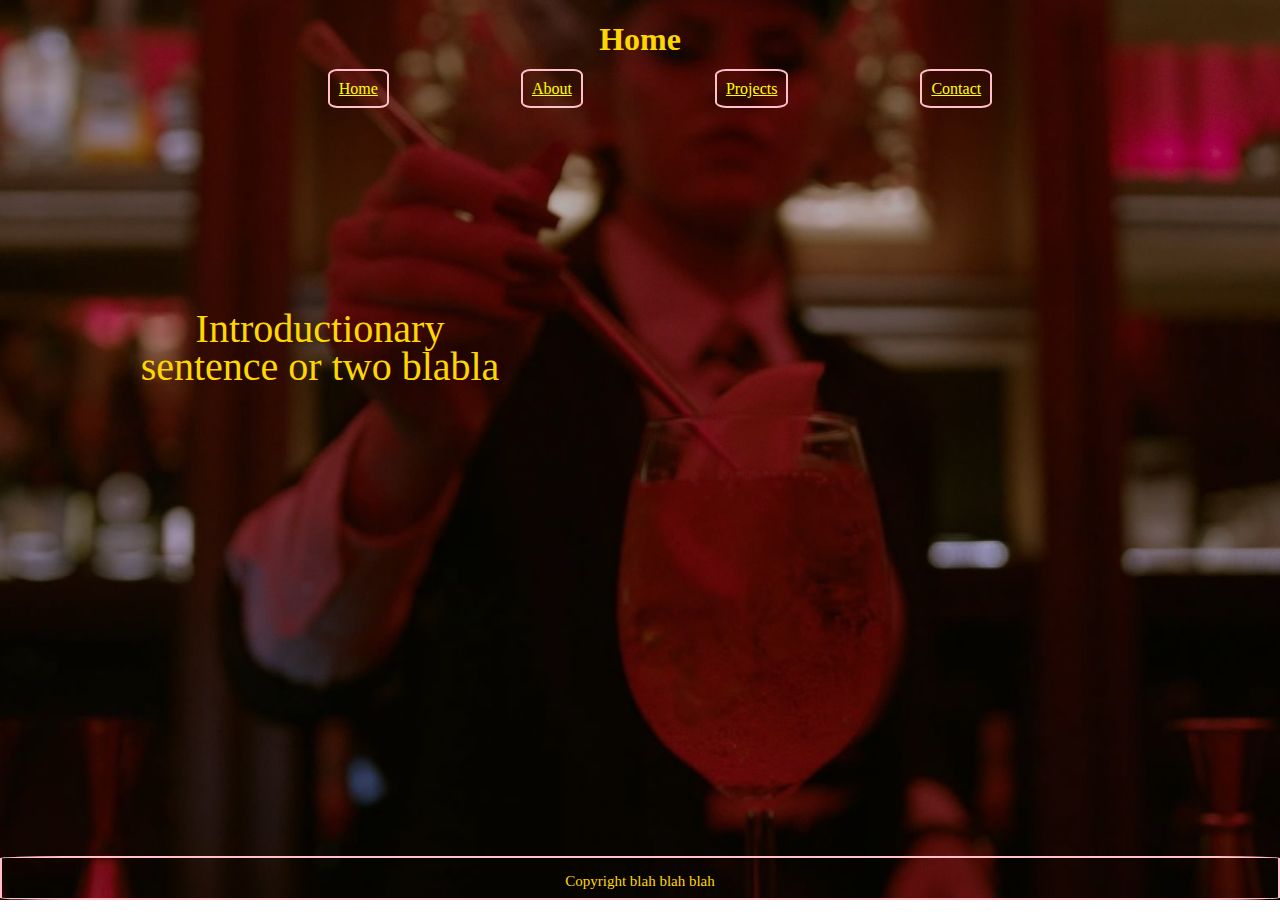
<file: Index.html>
<!DOCTYPE html>
<html>
	<head>
		<title>Personal Website - Home</title>
		<link rel="stylesheet" href="style.css">
	</head>
	
	<body style="background-image:url('screenshot1.jpg');">
			
			<header>
				<h1>Home</h1>
				<nav>
					<ul>
						<li><a href="Index.html">Home</a></li>
						<li><a href="About.html">About</a></li>
						<li><a href="Projects.html">Projects</a></li>
						<li><a href="Contact.html">Contact</a></li>
					</ul>
				</nav>
			</header>
			
			<main class="home">
				<p>Introductionary sentence or two blabla</p>
			</main>
			
			<footer>
				<p>Copyright blah blah blah</p>
			</footer>
			
	</body>
	
</html>
</file>
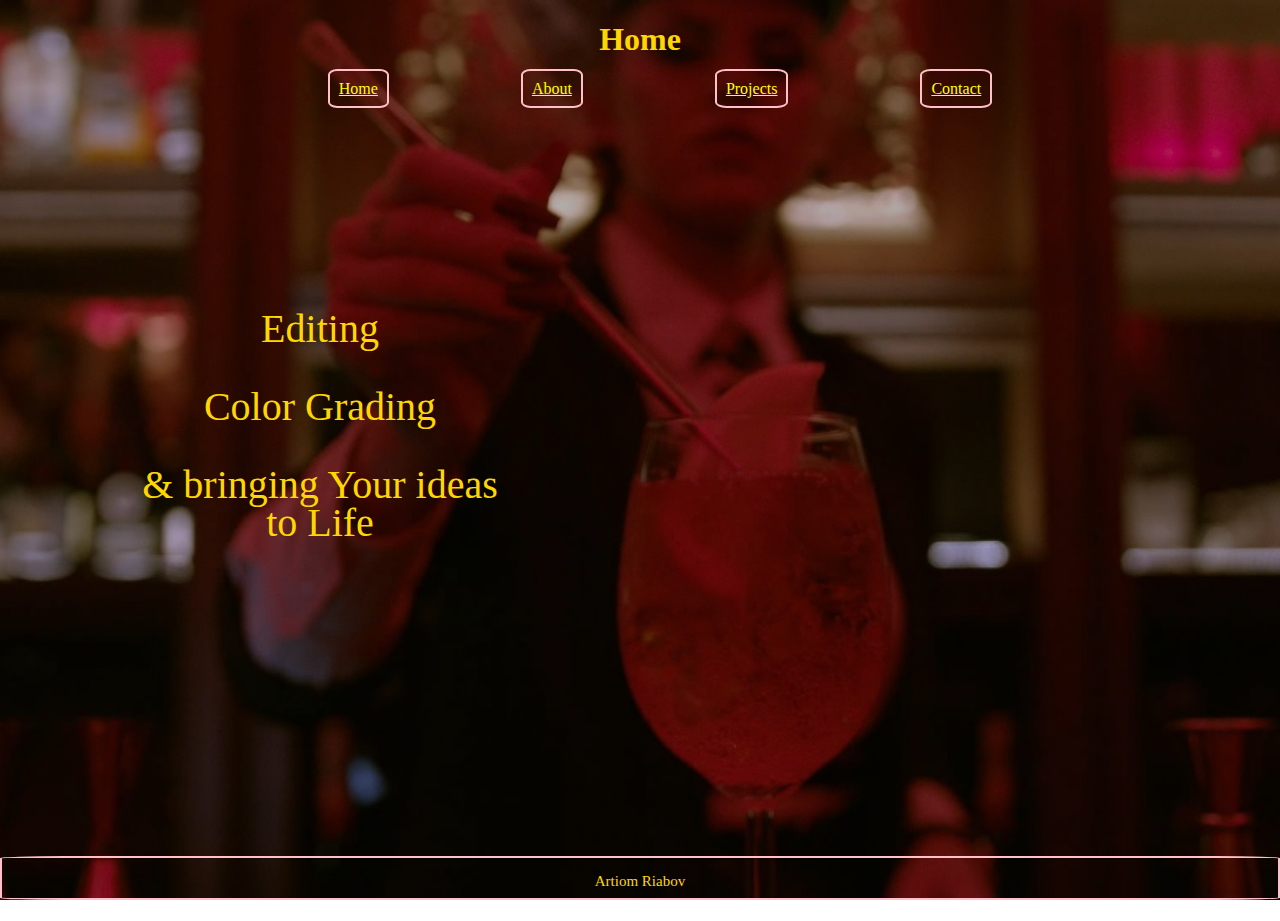
<file: index.html>
<!DOCTYPE html>
<html>
	<head>
		<title>Personal Website - Home</title>
		<link rel="stylesheet" href="style.css">
	</head>
	
	<body style="background-image:url('screenshot1.jpg');">
			
			<header>
				<h1>Home</h1>
				<nav>
					<ul>
						<li><a href="index.html">Home</a></li>
						<li><a href="About.html">About</a></li>
						<li><a href="Projects.html">Projects</a></li>
						<li><a href="Contact.html">Contact</a></li>
					</ul>
				</nav>
			</header>
			
			<main class="home">
				<p>Editing</p>
				<p>Color Grading</p>
				<p>& bringing Your ideas to Life</p>
			</main>
			
			<footer>
				<p id="foot">Artiom Riabov</p>
			</footer>
			
	</body>
	
</html>
</file>
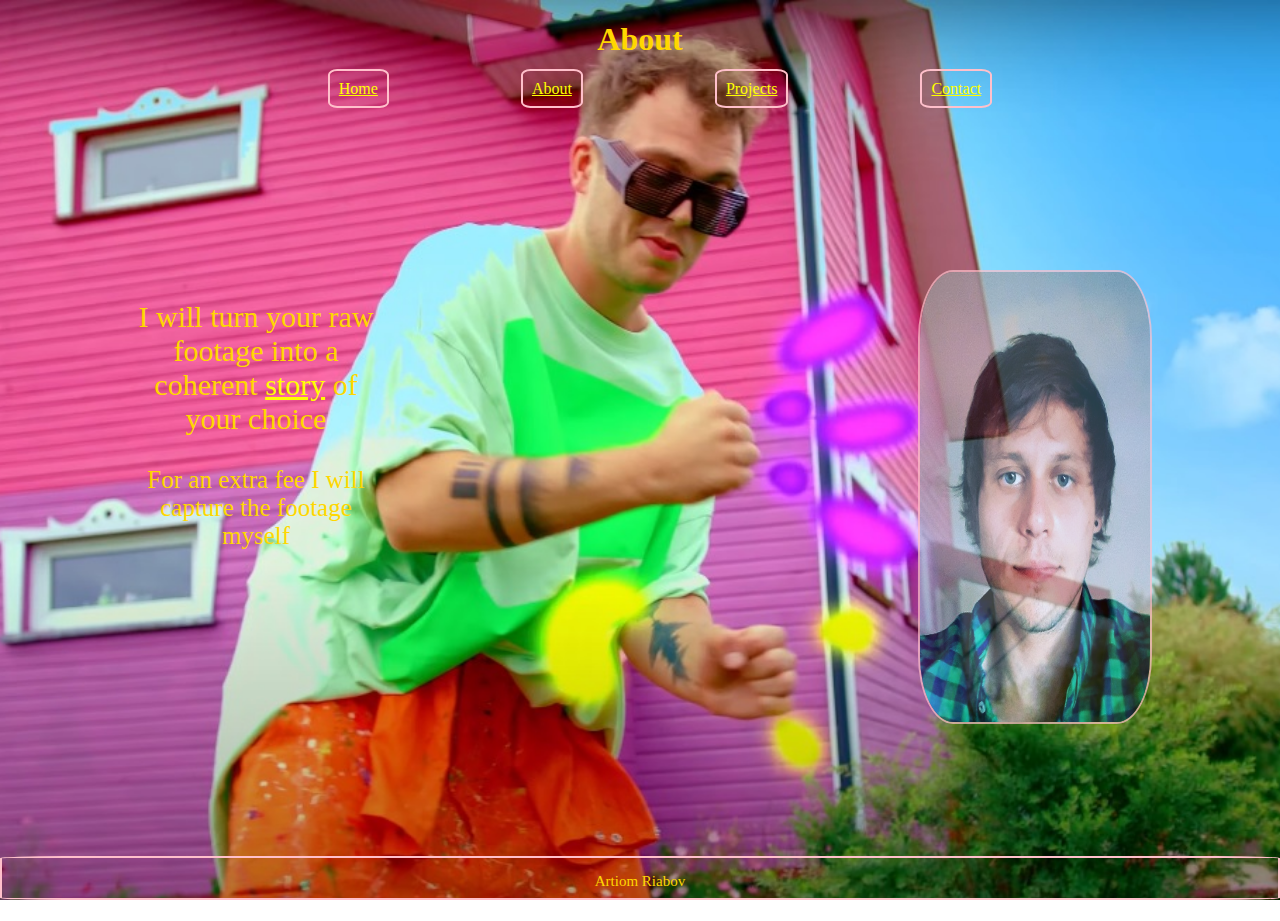
<file: About.html>
<!DOCTYPE html>
<html>
	<head>
		<title>Personal Website - About</title>
		<link rel="stylesheet" href="style.css">
	</head>
	
	<body style="background-image:url('screenshot3.jpg');">
			
			<header>
				<h1>About</h1>
				<nav>
					<ul>
						<li><a href="index.html">Home</a></li>
						<li><a href="About.html">About</a></li>
						<li><a href="Projects.html">Projects</a></li>
						<li><a href="Contact.html">Contact</a></li>
					</ul>
				</nav>
			</header>
			
			<main>
				<div class="about">
					<p>I will turn your raw footage into a coherent <a href="Projects.html">story</a> of your choice</p>   
					<p id="extra">For an extra fee I will capture the footage myself</p>
				</div>
				<div class="photo">
					<img src="face.jpg" alt="MY FACE">
				</div>
			</main>
			
			<footer>
				<p id="foot">Artiom Riabov</p>
			</footer>
			
	</body>
	
</html>
</file>
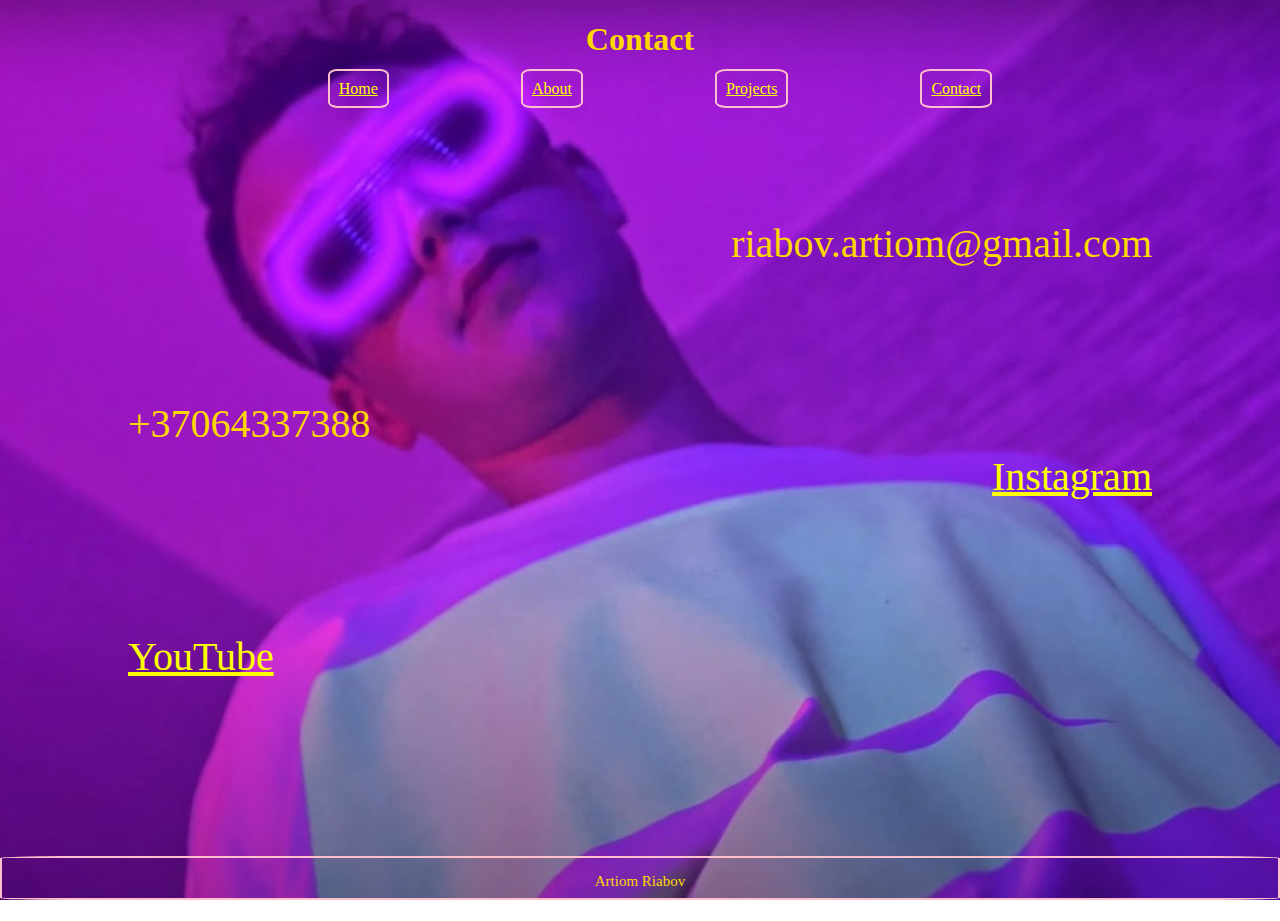
<file: Contact.html>
<!DOCTYPE html>
<html>
	<head>
		<title>Personal Website - Contact</title>
		<link rel="stylesheet" href="style.css">
	</head>
	
	<body style="background-image:url('screenshot2.jpg');">
			
			<header>
				<h1>Contact</h1>
				<nav>
					<ul>
						<li><a href="index.html">Home</a></li>
						<li><a href="About.html">About</a></li>
						<li><a href="Projects.html">Projects</a></li>
						<li><a href="Contact.html">Contact</a></li>
					</ul>
				</nav>
			</header>
			
			<main>
				<p class="email">riabov.artiom@gmail.com</p>
				<p class="phone">+37064337388</p>
				<p class="social"><a href="https://www.instagram.com/generic_microwave">Instagram</a></p>
				<p class="youtube"><a href="https://www.youtube.com/Riaba95">YouTube</a></p>
			</main>
			
			<footer>
				<p id="foot">Artiom Riabov</p>
			</footer>
			
	</body>
	
</html>
</file>
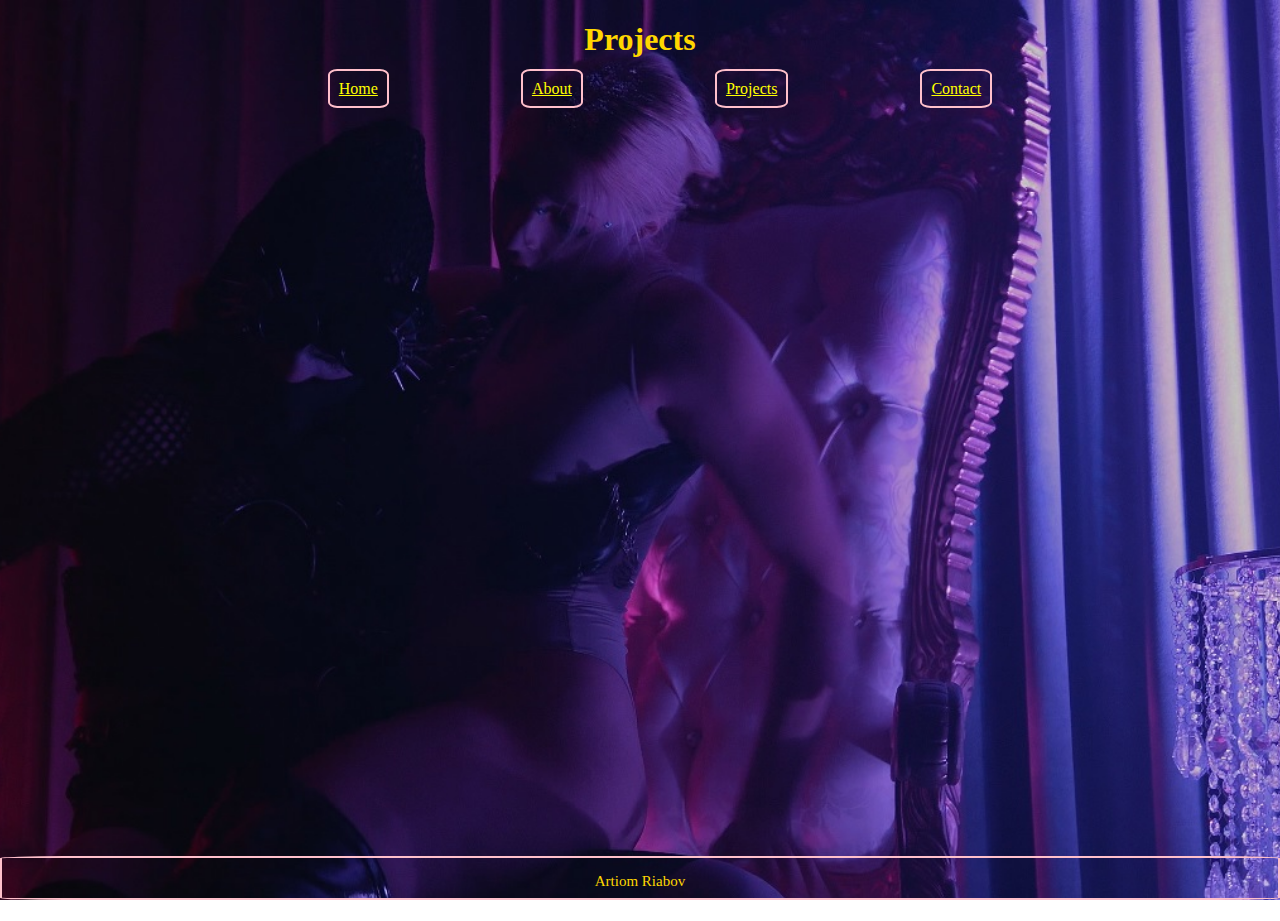
<file: Projects.html>
<!DOCTYPE html>
<html>
	<head>
		<title>Personal Website - Projects</title>
		<link rel="stylesheet" href="style.css">
	</head>
	
	<body style="background-image:url('screenshot4.jpg');">
			
			<header>
				<h1>Projects</h1>
				<nav>
					<ul>
						<li><a href="index.html">Home</a></li>
						<li><a href="About.html">About</a></li>
						<li><a href="Projects.html">Projects</a></li>
						<li><a href="Contact.html">Contact</a></li>
					</ul>
				</nav>
			</header>
			
			<main>
				<div class="video1">
					<iframe width="560" height="315" src="https://www.youtube.com/embed/eTj4VkFh_ug" frameborder="0" allow="accelerometer; autoplay; clipboard-write; encrypted-media; gyroscope; picture-in-picture" allowfullscreen></iframe>
				</div>
				<div class="video2">
					<iframe width="560" height="315" src="https://www.youtube.com/embed/h-2x4l1Cwvg" frameborder="0" allow="accelerometer; autoplay; clipboard-write; encrypted-media; gyroscope; picture-in-picture" allowfullscreen></iframe>
				</div>
			</main>
			
			<footer>
				<p id="foot">Artiom Riabov</p>
			</footer>
			
	</body>
	
</html>
</file>
<file: style.css>
body, html {
	height: 100%;
	background-position: center;
	background-repeat: no-repeat;
	background-size: cover;
	font-family: Comic Sans MS, Comic Sans, cursive;
}

li {
	border-radius: 15%;
	display: inline;
	border: 2px solid pink;
	padding: 1vh;
	font-size: 30 px;
	margin: 5vw;
}

ul {
	text-align: center;
}

li a {
	color: #FFFF00;
}

a {
	color: #FFFF00;
}

footer {
	position: absolute;
	left: 0px;
	right: 0px;
	bottom: 0px;
	border: 2px solid pink;
	margin-top: 0px;
	text-align: center;
	height: 40px;
	font-size: 15px;
	border-radius: 5%;
}

h1 {
	color: #FFD700;
	text-align: center;
}

.home {
	position: absolute;
	top: 30vh;
	left: 10vw;
	color: #FFD700;
	font-size: 40px;
	width: 30vw;
	line-height: 95%;
}

p {
	color: #FFD700;
	text-align: center;
}

.about {
	width: 20vw;
	padding: 0px;
	position: absolute;
	left: 10vw;
	top: 30vh;
	font-size: 30px;
}

img {
	height: 50vh;
	width: 18vw;
	opacity: 0.7;
	border: 2px solid pink;
	border-radius: 15%;
}

.photo {
	position: absolute;
	right: 10vw;
	top: 30vh;
}

.video1 {
	position: absolute;
	left: 10vw;
	top: 30vh;
}

.video2 {
	position: absolute;
	right: 10vh;
	top: 30vh;
}

p a {
	color: #FFFF00;
}

.email {
	position: absolute;
	right: 10vw;
	top: 20vh;
	font-size: 40px;
}

.phone {
	position: absolute;
	left: 10vw;
	top: 40vh;
	font-size: 40px;
}

.social {
	position: absolute;
	right: 10vw;
	bottom: 40vh;
	font-size: 40px;
}

.youtube {
	position: absolute;
	left: 10vw;
	bottom: 20vh;
	font-size: 40px;
}

#extra {
	font-size: 25px;
}

#foot {
	#FFFF00;
}
</file>
